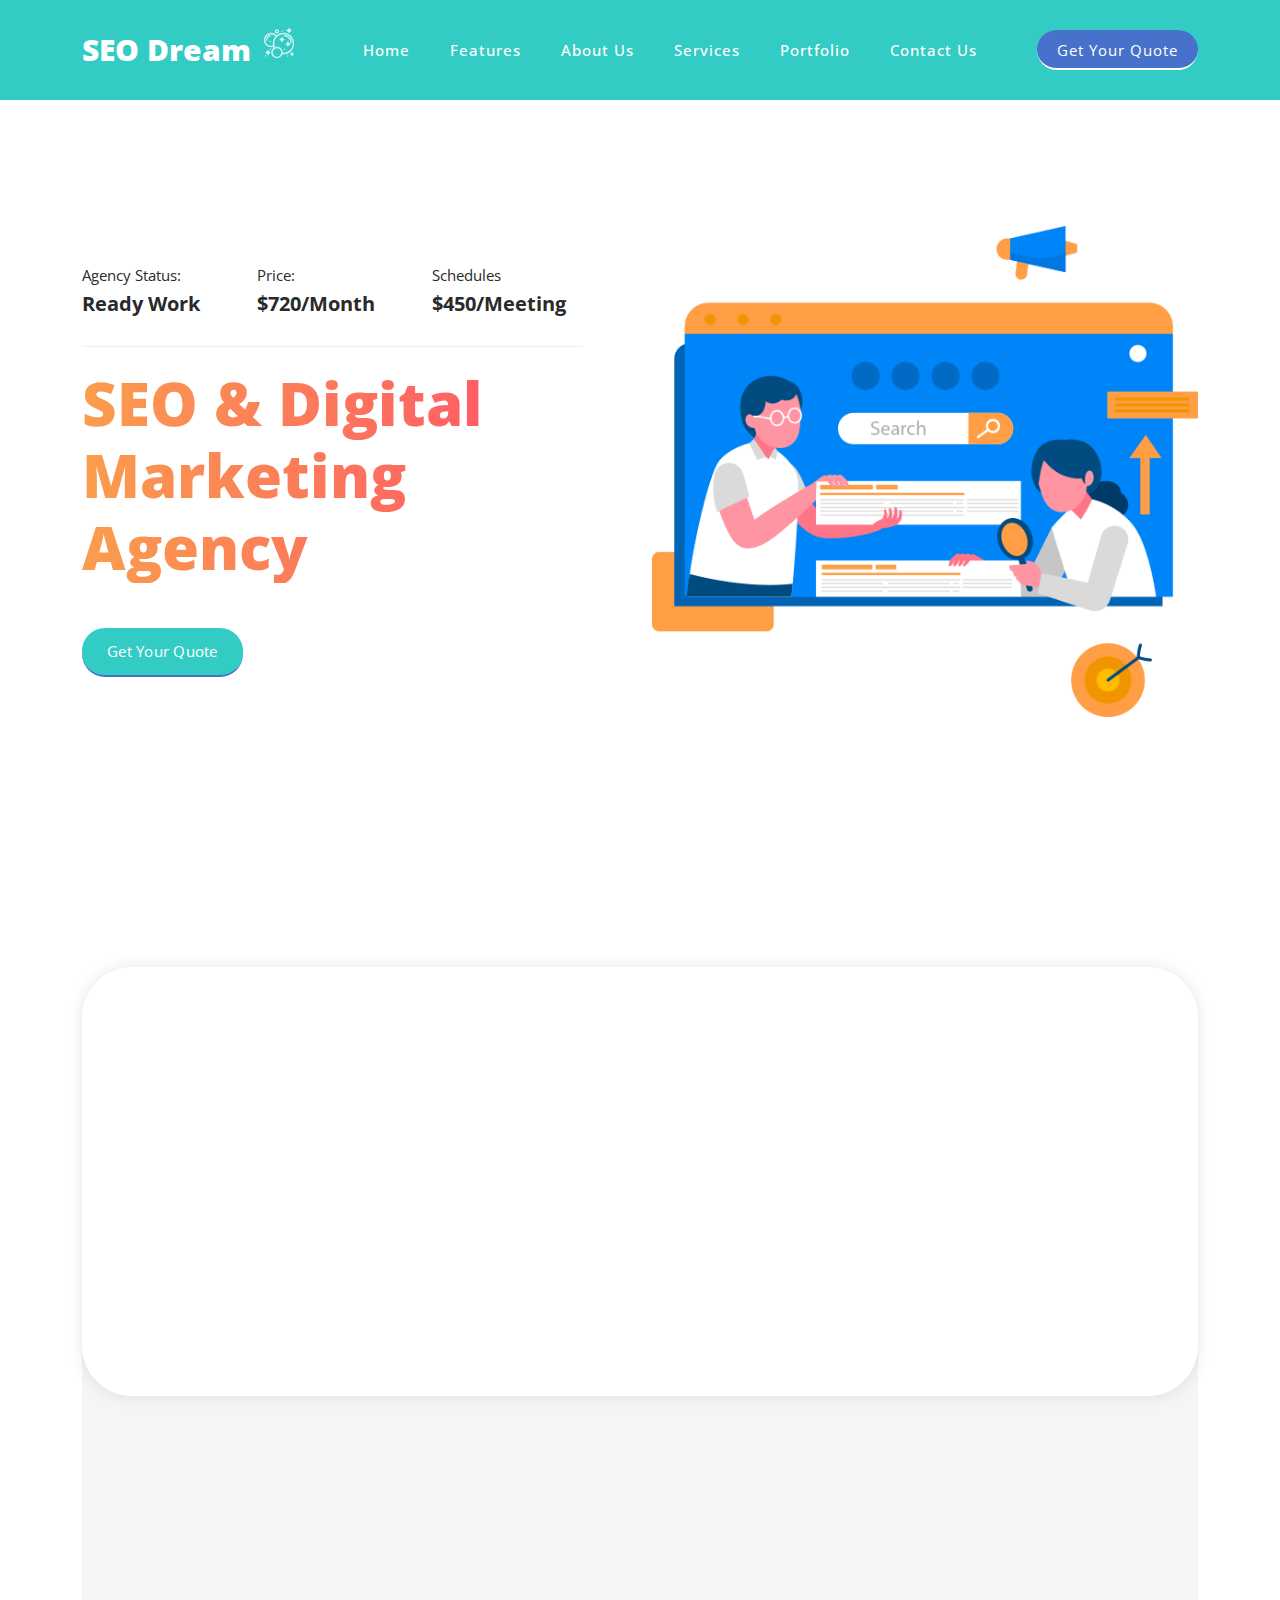
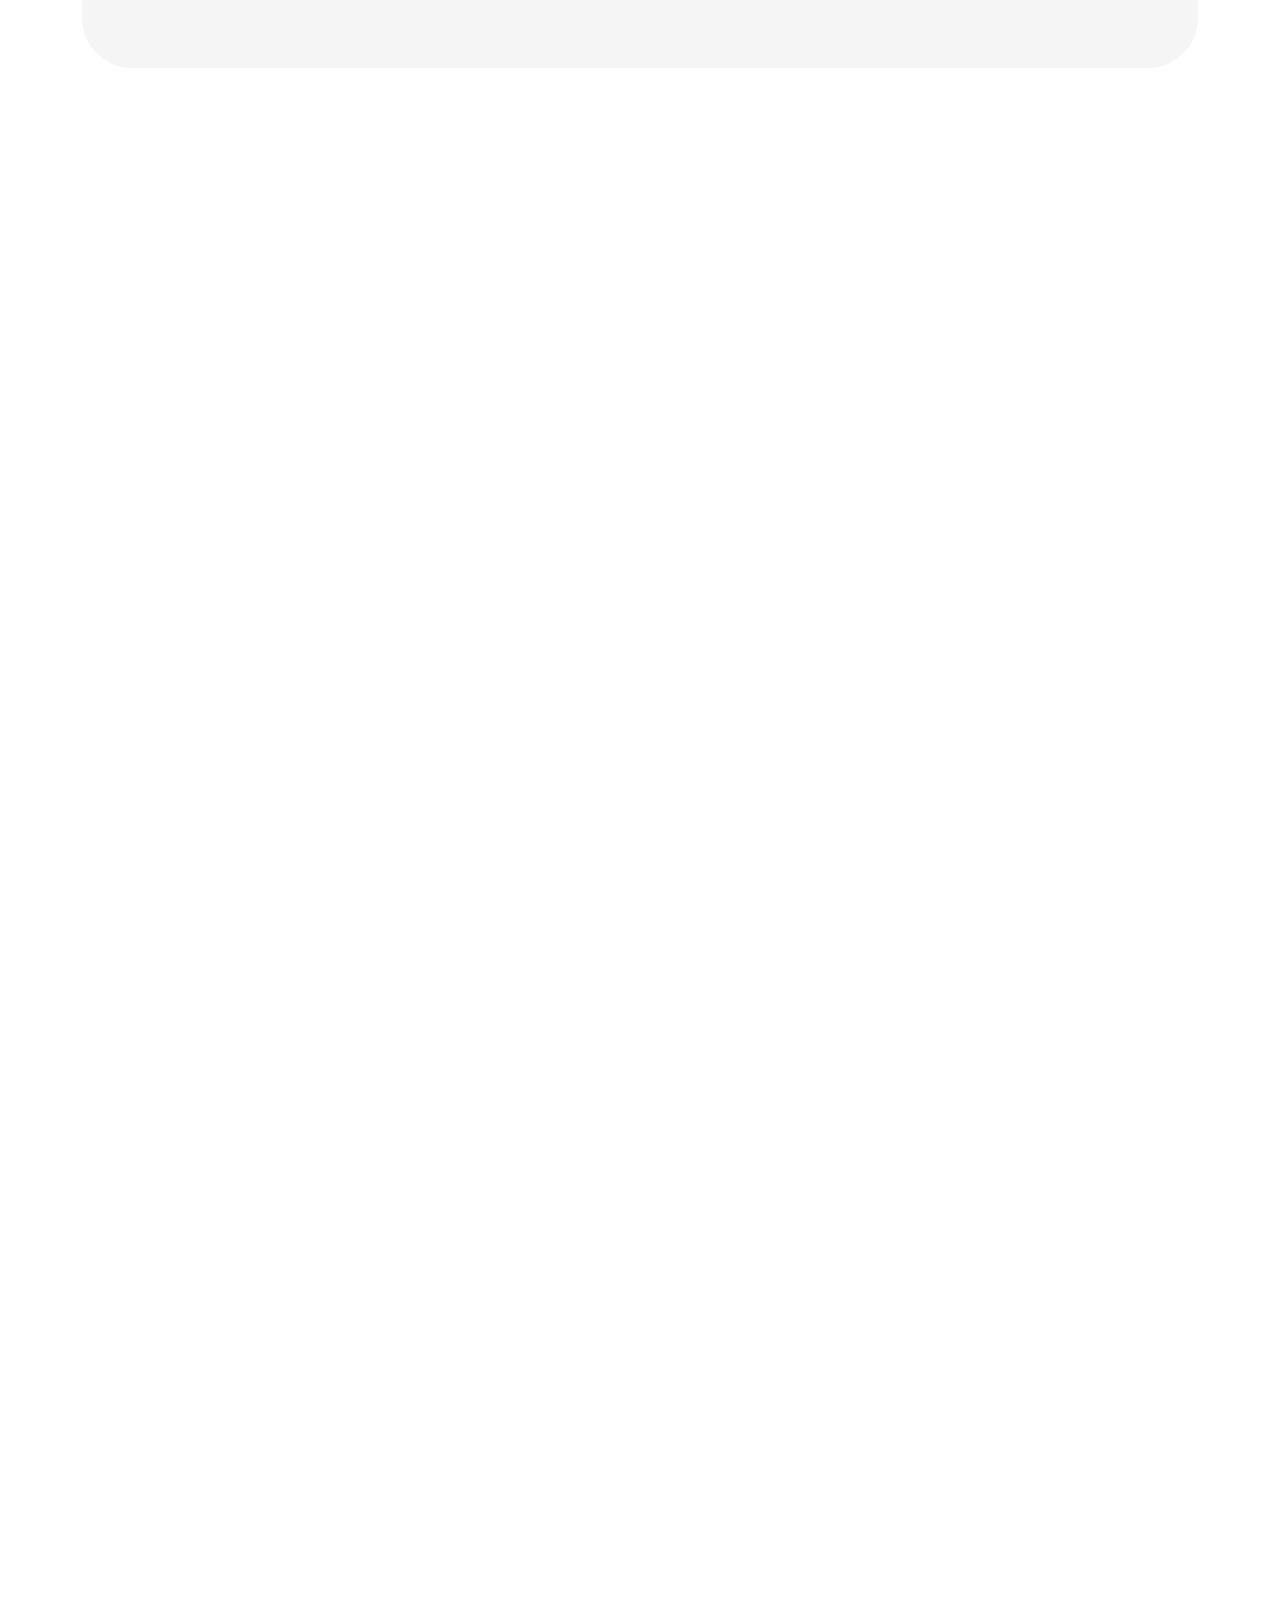
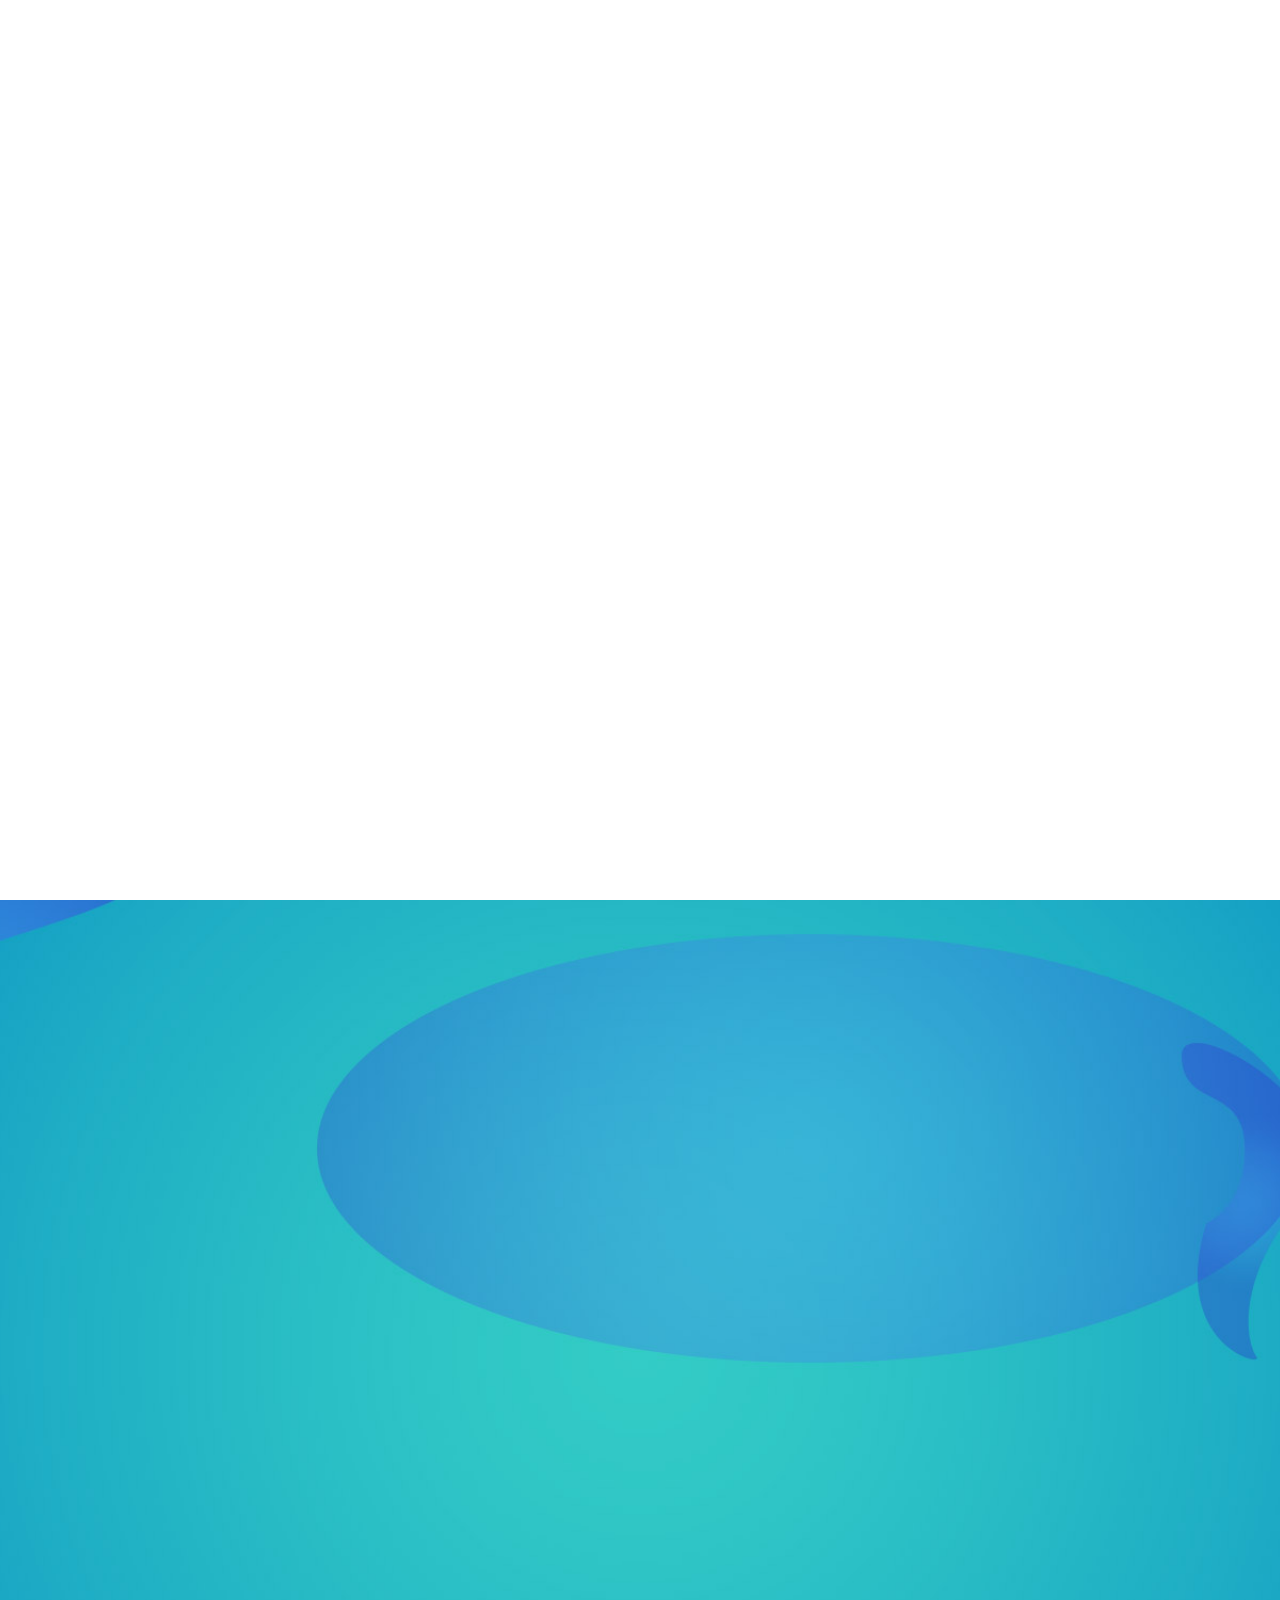
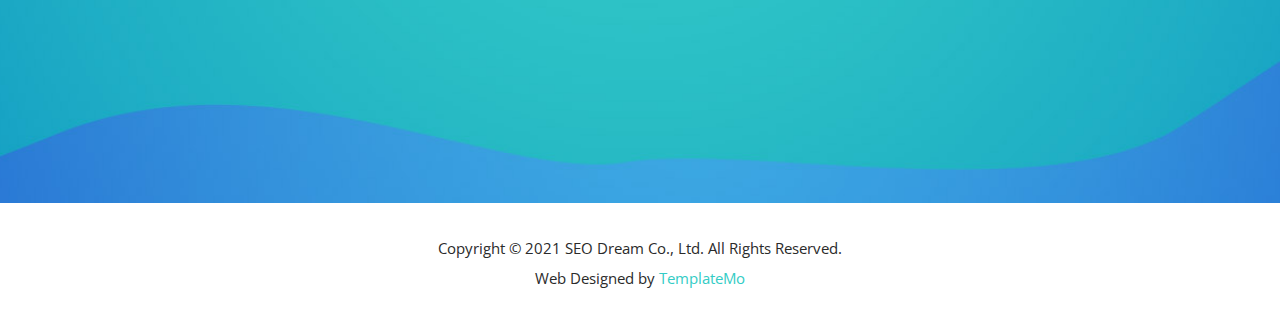
<file: frontend/template/index.html>
<!DOCTYPE html>
<html lang="en">

<head>

    <meta charset="UTF-8">
    <meta name="viewport" content="width=device-width, initial-scale=1, shrink-to-fit=no">
    <meta name="description" content="">
    <meta name="author" content="">
    <link rel="preconnect" href="https://fonts.gstatic.com">
    <link href="https://fonts.googleapis.com/css2?family=Open+Sans:wght@300;400;600;700;800&display=swap"
          rel="stylesheet">

    <title>SEO Dream - Creative SEO HTML5 Template by TemplateMo</title>

    <!-- Bootstrap core CSS -->
    <link href="vendor/bootstrap/css/bootstrap.min.css" rel="stylesheet">


    <!-- Additional CSS Files -->
    <link rel="stylesheet" href="assets/css/fontawesome.css">
    <link rel="stylesheet" href="assets/css/templatemo-seo-dream.css">
    <link rel="stylesheet" href="assets/css/animated.css">
    <link rel="stylesheet" href="assets/css/owl.css">
    <!--

    TemplateMo 563 SEO Dream

    https://templatemo.com/tm-563-seo-dream

    -->
</head>
<body>

<!-- ***** Preloader Start ***** -->
<div id="js-preloader" class="js-preloader">
    <div class="preloader-inner">
        <span class="dot"></span>
        <div class="dots">
            <span></span>
            <span></span>
            <span></span>
        </div>
    </div>
</div>
<!-- ***** Preloader End ***** -->

<!-- ***** Header Area Start ***** -->
<header class="header-area header-sticky wow slideInDown" data-wow-duration="0.75s" data-wow-delay="0s">
    <div class="container">
        <div class="row">
            <div class="col-12">
                <nav class="main-nav">
                    <!-- ***** Logo Start ***** -->
                    <a href="" class="logo">
                        <h4>SEO Dream <img src="assets/images/logo-icon.png" alt=""></h4>
                    </a>
                    <!-- ***** Logo End ***** -->
                    <!-- ***** Menu Start ***** -->
                    <ul class="nav">
                        <li class="scroll-to-section"><a href="#top" class="active">Home</a></li>
                        <li class="scroll-to-section"><a href="#features">Features</a></li>
                        <li class="scroll-to-section"><a href="#about">About Us</a></li>
                        <li class="scroll-to-section"><a href="#services">Services</a></li>
                        <li class="scroll-to-section"><a href="#portfolio">Portfolio</a></li>
                        <li class="scroll-to-section"><a href="#contact">Contact Us</a></li>
                        <li class="scroll-to-section">
                            <div class="main-blue-button"><a href="#contact">Get Your Quote</a></div>
                        </li>
                    </ul>
                    <a class='menu-trigger'>
                        <span>Menu</span>
                    </a>
                    <!-- ***** Menu End ***** -->
                </nav>
            </div>
        </div>
    </div>
</header>
<!-- ***** Header Area End ***** -->

<div class="main-banner wow fadeIn" id="top" data-wow-duration="1s" data-wow-delay="0.5s">
    <div class="container">
        <div class="row">
            <div class="col-lg-12">
                <div class="row">
                    <div class="col-lg-6 align-self-center">
                        <div class="left-content header-text wow fadeInLeft" data-wow-duration="1s" data-wow-delay="1s">
                            <div class="row">
                                <div class="col-lg-4 col-sm-4">
                                    <div class="info-stat">
                                        <h6>Agency Status:</h6>
                                        <h4>Ready Work</h4>
                                    </div>
                                </div>
                                <div class="col-lg-4 col-sm-4">
                                    <div class="info-stat">
                                        <h6>Price:</h6>
                                        <h4>$720/Month</h4>
                                    </div>
                                </div>
                                <div class="col-lg-4 col-sm-4">
                                    <div class="info-stat">
                                        <h6>Schedules</h6>
                                        <h4>$450/Meeting</h4>
                                    </div>
                                </div>
                                <div class="col-lg-12">
                                    <h2>SEO &amp; Digital Marketing Agency</h2>
                                </div>
                                <div class="col-lg-12">
                                    <div class="main-green-button scroll-to-section">
                                        <a href="#contact">Get Your Quote</a>
                                    </div>
                                </div>
                            </div>
                        </div>
                    </div>
                    <div class="col-lg-6">
                        <div class="right-image wow fadeInRight" data-wow-duration="1s" data-wow-delay="0.5s">
                            <img src="assets/images/banner-right-image.png" alt="">
                        </div>
                    </div>
                </div>
            </div>
        </div>
    </div>
</div>

<div id="features" class="features section">
    <div class="container">
        <div class="row">
            <div class="col-lg-12">
                <div class="features-content">
                    <div class="row">
                        <div class="col-lg-3">
                            <div class="features-item first-feature wow fadeInUp" data-wow-duration="1s"
                                 data-wow-delay="0s">
                                <div class="first-number number">
                                    <h6>01</h6>
                                </div>
                                <div class="icon"></div>
                                <h4>Reach Out</h4>
                                <div class="line-dec"></div>
                                <p>This HTML5 template is based on Bootstrap 5 CSS. You are free to customize
                                    anything.</p>
                            </div>
                        </div>
                        <div class="col-lg-3">
                            <div class="features-item second-feature wow fadeInUp" data-wow-duration="1s"
                                 data-wow-delay="0.2s">
                                <div class="second-number number">
                                    <h6>02</h6>
                                </div>
                                <div class="icon"></div>
                                <h4>Develop a Strategy</h4>
                                <div class="line-dec"></div>
                                <p>Lorem ipsum dolor sit ameter consectetur adipiscing li elit sed do eiusmod.</p>
                            </div>
                        </div>
                        <div class="col-lg-3">
                            <div class="features-item first-feature wow fadeInUp" data-wow-duration="1s"
                                 data-wow-delay="0.4s">
                                <div class="third-number number">
                                    <h6>03</h6>
                                </div>
                                <div class="icon"></div>
                                <h4>Implementation</h4>
                                <div class="line-dec"></div>
                                <p>If this template is useful for your website, please consider to <a rel="nofollow"
                                                                                                      href="https://www.paypal.me/templatemo"
                                                                                                      target="_blank">support
                                    us</a> a little.</p>
                            </div>
                        </div>
                        <div class="col-lg-3">
                            <div class="features-item second-feature last-features-item wow fadeInUp"
                                 data-wow-duration="1s" data-wow-delay="0.6s">
                                <div class="fourth-number number">
                                    <h6>04</h6>
                                </div>
                                <div class="icon"></div>
                                <h4>Analyze the result</h4>
                                <div class="line-dec"></div>
                                <p>Below circular progress bar animation supports those CSS values 10, 20, 30, till
                                    100.</p>
                            </div>
                        </div>
                    </div>
                </div>
            </div>
            <div class="col-lg-12">
                <div class="skills-content">
                    <div class="row">
                        <div class="col-lg-3">
                            <div class="skill-item wow fadeIn" data-wow-duration="1s" data-wow-delay="0s">
                                <div class="progress" data-percentage="80">
                    <span class="progress-left">
                      <span class="progress-bar"></span>
                    </span>
                                    <span class="progress-right">
                      <span class="progress-bar"></span>
                    </span>
                                    <div class="progress-value">
                                        <div>
                                            80%<br>
                                            <span>HTML/CSS/JS</span>
                                        </div>
                                    </div>
                                </div>
                            </div>
                        </div>
                        <div class="col-lg-3">
                            <div class="skill-item wow fadeIn" data-wow-duration="1s" data-wow-delay="0.2s">
                                <div class="progress" data-percentage="60">
                    <span class="progress-left">
                      <span class="progress-bar"></span>
                    </span>
                                    <span class="progress-right">
                      <span class="progress-bar"></span>
                    </span>
                                    <div class="progress-value">
                                        <div>
                                            60%<br>
                                            <span>Wordpress</span>
                                        </div>
                                    </div>
                                </div>
                            </div>
                        </div>
                        <div class="col-lg-3">
                            <div class="skill-item wow fadeIn" data-wow-duration="1s" data-wow-delay="0.4s">
                                <div class="progress" data-percentage="90">
                    <span class="progress-left">
                      <span class="progress-bar"></span>
                    </span>
                                    <span class="progress-right">
                      <span class="progress-bar"></span>
                    </span>
                                    <div class="progress-value">
                                        <div>
                                            90%<br>
                                            <span>Marketing</span>
                                        </div>
                                    </div>
                                </div>
                            </div>
                        </div>
                        <div class="col-lg-3">
                            <div class="skill-item last-skill-item wow fadeIn" data-wow-duration="1s"
                                 data-wow-delay="0.6s">
                                <div class="progress" data-percentage="70">
                    <span class="progress-left">
                      <span class="progress-bar"></span>
                    </span>
                                    <span class="progress-right">
                      <span class="progress-bar"></span>
                    </span>
                                    <div class="progress-value">
                                        <div>
                                            70%<br>
                                            <span>Photoshop</span>
                                        </div>
                                    </div>
                                </div>
                            </div>
                        </div>
                    </div>
                </div>
            </div>
        </div>
    </div>
</div>

<div id="about" class="about-us section">
    <div class="container">
        <div class="row">
            <div class="col-lg-6">
                <div class="left-image wow fadeInLeft" data-wow-duration="1s" data-wow-delay="0.5s">
                    <img src="assets/images/about-left-image.png" alt="">
                </div>
            </div>
            <div class="col-lg-6 align-self-center wow fadeInRight" data-wow-duration="1s" data-wow-delay="0.5s">
                <div class="section-heading">
                    <h6>About Us</h6>
                    <h2>Top <em>marketing</em> agency &amp; consult your website <span>with us</span></h2>
                </div>
                <div class="row">
                    <div class="col-lg-4 col-sm-4">
                        <div class="about-item">
                            <h4>750+</h4>
                            <h6>projects finished</h6>
                        </div>
                    </div>
                    <div class="col-lg-4 col-sm-4">
                        <div class="about-item">
                            <h4>340+</h4>
                            <h6>happy clients</h6>
                        </div>
                    </div>
                    <div class="col-lg-4 col-sm-4">
                        <div class="about-item">
                            <h4>128+</h4>
                            <h6>awards</h6>
                        </div>
                    </div>
                </div>
                <p><a rel="nofollow" href="https://templatemo.com/tm-563-seo-dream" target="_parent">SEO Dream</a> is
                    free digital marketing CSS template provided by TemplateMo website. You are allowed to use this
                    template for your business websites. Please DO NOT redistribute this template ZIP file on any Free
                    CSS collection websites. You may contact us for more information. Thank you.</p>
                <div class="main-green-button"><a href="#">Discover company</a></div>
            </div>
        </div>
    </div>
</div>

<div id="services" class="our-services section">
    <div class="container">
        <div class="row">
            <div class="col-lg-6 offset-lg-3">
                <div class="section-heading wow bounceIn" data-wow-duration="1s" data-wow-delay="0.2s">
                    <h6>Our Services</h6>
                    <h2>Discover What We Do &amp; <span>Offer</span> To Our <em>Clients</em></h2>
                </div>
            </div>
        </div>
    </div>
    <div class="container-fluid">
        <div class="row">
            <div class="col-lg-4">
                <div class="service-item wow bounceInUp" data-wow-duration="1s" data-wow-delay="0.3s">
                    <div class="row">
                        <div class="col-lg-4">
                            <div class="icon">
                                <img src="assets/images/service-icon-01.png" alt="">
                            </div>
                        </div>
                        <div class="col-lg-8">
                            <div class="right-content">
                                <h4>Similar Websites</h4>
                                <p>Sed ut perspiciatis unde omnis iste natus error sit voluptatem accusantium dormque
                                    laudantium.</p>
                            </div>
                        </div>
                    </div>
                </div>
            </div>
            <div class="col-lg-4">
                <div class="service-item wow bounceInUp" data-wow-duration="1s" data-wow-delay="0.4s">
                    <div class="row">
                        <div class="col-lg-4">
                            <div class="icon">
                                <img src="assets/images/service-icon-02.png" alt="">
                            </div>
                        </div>
                        <div class="col-lg-8">
                            <div class="right-content">
                                <h4>Website Trends</h4>
                                <p>Sed ut perspiciatis unde omnis iste natus error sit voluptatem accusantium dormque
                                    laudantium.</p>
                            </div>
                        </div>
                    </div>
                </div>
            </div>
            <div class="col-lg-4">
                <div class="service-item wow bounceInUp" data-wow-duration="1s" data-wow-delay="0.5s">
                    <div class="row">
                        <div class="col-lg-4">
                            <div class="icon">
                                <img src="assets/images/service-icon-03.png" alt="">
                            </div>
                        </div>
                        <div class="col-lg-8">
                            <div class="right-content">
                                <h4>Traffic Analysis</h4>
                                <p>Sed ut perspiciatis unde omnis iste natus error sit voluptatem accusantium dormque
                                    laudantium.</p>
                            </div>
                        </div>
                    </div>
                </div>
            </div>
            <div class="col-lg-4">
                <div class="service-item wow bounceInUp" data-wow-duration="1s" data-wow-delay="0.6s">
                    <div class="row">
                        <div class="col-lg-4">
                            <div class="icon">
                                <img src="assets/images/service-icon-03.png" alt="">
                            </div>
                        </div>
                        <div class="col-lg-8">
                            <div class="right-content">
                                <h4>Optimizing Keywords</h4>
                                <p>Sed ut perspiciatis unde omnis iste natus error sit voluptatem accusantium dormque
                                    laudantium.</p>
                            </div>
                        </div>
                    </div>
                </div>
            </div>
            <div class="col-lg-4">
                <div class="service-item wow bounceInUp" data-wow-duration="1s" data-wow-delay="0.7s">
                    <div class="row">
                        <div class="col-lg-4">
                            <div class="icon">
                                <img src="assets/images/service-icon-01.png" alt="">
                            </div>
                        </div>
                        <div class="col-lg-8">
                            <div class="right-content">
                                <h4>Page Optimizations</h4>
                                <p>Sed ut perspiciatis unde omnis iste natus error sit voluptatem accusantium dormque
                                    laudantium.</p>
                            </div>
                        </div>
                    </div>
                </div>
            </div>
            <div class="col-lg-4">
                <div class="service-item wow bounceInUp" data-wow-duration="1s" data-wow-delay="0.8s">
                    <div class="row">
                        <div class="col-lg-4">
                            <div class="icon">
                                <img src="assets/images/service-icon-02.png" alt="">
                            </div>
                        </div>
                        <div class="col-lg-8">
                            <div class="right-content">
                                <h4>Deep URL Analysis</h4>
                                <p>Sed ut perspiciatis unde omnis iste natus error sit voluptatem accusantium dormque
                                    laudantium.</p>
                            </div>
                        </div>
                    </div>
                </div>
            </div>
        </div>
    </div>
</div>

<div id="portfolio" class="our-portfolio section">
    <div class="container">
        <div class="row">
            <div class="col-lg-5">
                <div class="section-heading wow fadeInLeft" data-wow-duration="1s" data-wow-delay="0.3s">
                    <h6>Our Portofolio</h6>
                    <h2>Discover Our Recent <em>Projects</em> And <span>Showcases</span></h2>
                </div>
            </div>
        </div>
    </div>
    <div class="container-fluid wow fadeIn" data-wow-duration="1s" data-wow-delay="0.7s">
        <div class="row">
            <div class="col-lg-12">
                <div class="loop owl-carousel">
                    <div class="item">
                        <div class="portfolio-item">
                            <div class="thumb">
                                <img src="assets/images/portfolio-01.jpg" alt="">
                                <div class="hover-content">
                                    <div class="inner-content">
                                        <a href="#"><h4>Awesome Project 101</h4></a>
                                        <span>Marketing</span>
                                    </div>
                                </div>
                            </div>
                        </div>
                        <div class="portfolio-item">
                            <div class="thumb">
                                <img src="assets/images/portfolio-04.jpg" alt="">
                                <div class="hover-content">
                                    <div class="inner-content">
                                        <a href="#"><h4>Awesome Project 102</h4></a>
                                        <span>Branding</span>
                                    </div>
                                </div>
                            </div>
                        </div>
                    </div>
                    <div class="item">
                        <div class="portfolio-item">
                            <div class="thumb">
                                <img src="assets/images/portfolio-02.jpg" alt="">
                                <div class="hover-content">
                                    <div class="inner-content">
                                        <a href="#"><h4>Awesome Project 103</h4></a>
                                        <span>Consulting</span>
                                    </div>
                                </div>
                            </div>
                        </div>
                        <div class="portfolio-item">
                            <div class="thumb">
                                <img src="assets/images/portfolio-05.jpg" alt="">
                                <div class="hover-content">
                                    <div class="inner-content">
                                        <a href="#"><h4>Awesome Project 104</h4></a>
                                        <span>Artwork</span>
                                    </div>
                                </div>
                            </div>
                        </div>
                    </div>
                    <div class="item">
                        <div class="portfolio-item">
                            <div class="thumb">
                                <img src="assets/images/portfolio-03.jpg" alt="">
                                <div class="hover-content">
                                    <div class="inner-content">
                                        <a href="#"><h4>Awesome Project 105</h4></a>
                                        <span>Branding</span>
                                    </div>
                                </div>
                            </div>
                        </div>
                        <div class="portfolio-item">
                            <div class="thumb">
                                <img src="assets/images/portfolio-06.jpg" alt="">
                                <div class="hover-content">
                                    <div class="inner-content">
                                        <a href="#"><h4>Awesome Project 106</h4></a>
                                        <span>Artwork</span>
                                    </div>
                                </div>
                            </div>
                        </div>
                    </div>
                    <div class="item">
                        <div class="portfolio-item">
                            <div class="thumb">
                                <img src="assets/images/portfolio-04.jpg" alt="">
                                <div class="hover-content">
                                    <div class="inner-content">
                                        <a href="#"><h4>Awesome Project 107</h4></a>
                                        <span>Creative</span>
                                    </div>
                                </div>
                            </div>
                        </div>
                        <div class="portfolio-item">
                            <div class="thumb">
                                <img src="assets/images/portfolio-01.jpg" alt="">
                                <div class="hover-content">
                                    <div class="inner-content">
                                        <a href="#"><h4>Awesome Project 108</h4></a>
                                        <span>Consulting</span>
                                    </div>
                                </div>
                            </div>
                        </div>
                    </div>
                </div>
            </div>
        </div>
    </div>
</div>

<div id="contact1" class="contact-us section">
    <div class="container">
        <div class="row">
            <div class="col-lg-12 wow fadeInUp" data-wow-duration="0.5s" data-wow-delay="0.25s">
                <form id="contact" action="" method="post">
                    <div class="row">
                        <div class="col-lg-6 offset-lg-3">
                            <div class="section-heading">
                                <h6>Contact Us</h6>
                                <h2>Fill Out The Form Below To <span>Get</span> In <em>Touch</em> With Us</h2>
                            </div>
                        </div>
                        <div class="col-lg-9">
                            <div class="row">
                                <div class="col-lg-6">
                                    <fieldset>
                                        <input type="name" name="name" id="name" placeholder="Name" autocomplete="on"
                                               required>
                                    </fieldset>
                                </div>
                                <div class="col-lg-6">
                                    <fieldset>
                                        <input type="surname" name="surname" id="surname" placeholder="Surname"
                                               autocomplete="on" required>
                                    </fieldset>
                                </div>
                                <div class="col-lg-6">
                                    <fieldset>
                                        <input type="text" name="email" id="email" pattern="[^ @]*@[^ @]*"
                                               placeholder="Your Email" required="">
                                    </fieldset>
                                </div>
                                <div class="col-lg-6">
                                    <fieldset>
                                        <input type="subject" name="subject" id="subject" placeholder="Subject"
                                               autocomplete="on">
                                    </fieldset>
                                </div>
                                <div class="col-lg-12">
                                    <fieldset>
                                        <textarea name="message" type="text" class="form-control" id="message"
                                                  placeholder="Message" required=""></textarea>
                                    </fieldset>
                                </div>
                                <div class="col-lg-12">
                                    <fieldset>
                                        <button type="submit" id="form-submit" class="main-button ">Send Message Now
                                        </button>
                                    </fieldset>
                                </div>
                            </div>
                        </div>
                        <div class="col-lg-3">
                            <div class="contact-info">
                                <ul>
                                    <li>
                                        <div class="icon">
                                            <img src="assets/images/contact-icon-01.png" alt="email icon">
                                        </div>
                                        <a href="#">info@company.com</a>
                                    </li>
                                    <li>
                                        <div class="icon">
                                            <img src="assets/images/contact-icon-02.png" alt="phone">
                                        </div>
                                        <a href="#">+001-002-0034</a>
                                    </li>
                                    <li>
                                        <div class="icon">
                                            <img src="assets/images/contact-icon-03.png" alt="location">
                                        </div>
                                        <a href="#">26th Street, Digital Villa</a>
                                    </li>
                                </ul>
                            </div>
                        </div>
                    </div>
                </form>
            </div>
        </div>
    </div>
</div>

<footer>
    <div class="container">
        <div class="row">
            <div class="col-lg-12">
                <p>Copyright © 2021 SEO Dream Co., Ltd. All Rights Reserved.

                    <br>Web Designed by <a rel="nofollow" href="https://templatemo.com" title="free CSS templates">TemplateMo</a>
                </p>
            </div>
        </div>
    </div>
</footer>

<!-- Scripts -->
<script src="vendor/jquery/jquery.min.js"></script>
<script src="vendor/bootstrap/js/bootstrap.bundle.min.js"></script>
<script src="assets/js/owl-carousel.js"></script>
<script src="assets/js/animation.js"></script>
<script src="assets/js/imagesloaded.js"></script>
<script src="assets/js/custom.js"></script>

</body>
</html>
</file>
<file: frontend/template/assets/css/templatemo-seo-dream.css>
/*

TemplateMo 563 SEO Dream

https://templatemo.com/tm-563-seo-dream

/
/* ---------------------------------------------
Table of contents
------------------------------------------------
01. font & reset css
02. reset
03. global styles
04. header
05. banner
06. features
07. testimonials
08. contact
09. footer
10. preloader
11. search
12. portfolio

--------------------------------------------- */
/* 
---------------------------------------------
font & reset css
--------------------------------------------- 
*/
@import url('https://fonts.googleapis.com/css2?family=Open+Sans:wght@300;400;600;700;800&display=swap');
/* 
---------------------------------------------
reset
--------------------------------------------- 
*/
html, body, div, span, applet, object, iframe, h1, h2, h3, h4, h5, h6, p, blockquote, div
pre, a, abbr, acronym, address, big, cite, code, del, dfn, em, font, img, ins, kbd, q,
s, samp, small, strike, strong, sub, sup, tt, var, b, u, i, center, dl, dt, dd, ol, ul, li,
figure, header, nav, section, article, aside, footer, figcaption {
  margin: 0;
  padding: 0;
  border: 0;
  outline: 0;
}

/* clear fix */
.grid:after {
  content: '';
  display: block;
  clear: both;
}

/* ---- .grid-item ---- */

.grid-sizer,
.grid-item {
  width: 50%;
}

.grid-item {
  float: left;
}

.grid-item img {
  display: block;
  max-width: 100%;
}

.clearfix:after {
  content: ".";
  display: block;
  clear: both;
  visibility: hidden;
  line-height: 0;
  height: 0;
}

.clearfix {
  display: inline-block;
}

html[xmlns] .clearfix {
  display: block;
}

* html .clearfix {
  height: 1%;
}

ul, li {
  padding: 0;
  margin: 0;
  list-style: none;
}

header, nav, section, article, aside, footer, hgroup {
  display: block;
}

* {
  box-sizing: border-box;
}

html, body {
  font-family: 'Open Sans', sans-serif;
  font-weight: 400;
  background-color: #fff;
  -ms-text-size-adjust: 100%;
  -webkit-font-smoothing: antialiased;
  -moz-osx-font-smoothing: grayscale;
}

a {
  text-decoration: none !important;
}

h1, h2, h3, h4, h5, h6 {
  margin-top: 0px;
  margin-bottom: 0px;
}

ul {
  margin-bottom: 0px;
}

p {
  font-size: 15px;
  line-height: 30px;
  color: #2a2a2a;
}

img {
  width: 100%;
  overflow: hidden;
}

/* 
---------------------------------------------
global styles
--------------------------------------------- 
*/
html,
body {
  background: #fff;
  font-family: 'Open Sans', sans-serif;
}

::selection {
  background: #03a4ed;
  color: #fff;
}

::-moz-selection {
  background: #03a4ed;
  color: #fff;
}

@media (max-width: 991px) {
  html, body {
    overflow-x: hidden;
  }
  .mobile-top-fix {
    margin-top: 30px;
    margin-bottom: 0px;
  }
  .mobile-bottom-fix {
    margin-bottom: 30px;
  }
  .mobile-bottom-fix-big {
    margin-bottom: 60px;
  }
}

.page-section {
  margin-top: 120px;
}

.section-heading {
  margin-bottom: 60px;
}

.section-heading h6 {
  font-size: 15px;
  font-weight: 700;
  color: #33ccc5;
  text-transform: uppercase;
  margin-bottom: 15px;

}

.section-heading h2 {
  font-size: 30px;
  text-transform: capitalize;
  color: #2a2a2a;
  font-weight: 800;
  position: relative;
  z-index: 2;
  line-height: 45px;
}

.section-heading h2 em {
  font-style: normal;
  color: #33ccc5;
}

.section-heading h2 span {
  color: #088ec3;
}

.main-blue-button a {
  display: inline-block;
  background-color: #4771cb;
  font-size: 15px;
  font-weight: 400;
  color: #fff;
  text-transform: capitalize;
  padding: 12px 25px;
  border-radius: 23px;
  letter-spacing: 0.25px;
  border-bottom: 2px solid #fff!important;
  transition: all .3s;
}

.main-blue-button a:hover {
  background-color: #fff!important;
  color: #4771cb!important;
  border-bottom: 2px solid #4771cb!important;
}

.main-green-button a {
  display: inline-block;
  background-color: #33ccc5;
  font-size: 15px;
  font-weight: 400;
  color: #fff;
  text-transform: capitalize;
  padding: 12px 25px;
  border-radius: 23px;
  letter-spacing: 0.25px;
  border-bottom: 2px solid #4771cb!important;
  transition: all .3s;
}

.main-green-button a:hover {
  background-color: #4771cb!important;
  color: #fff!important;
  border-bottom: 2px solid #33ccc5!important;
}


/* 
---------------------------------------------
header
--------------------------------------------- 
*/

.background-header {
  background-color: #33ccc5!important;
  height: 80px!important;
  position: fixed!important;
  top: 0px;
  left: 0px;
  right: 0px;
  box-shadow: 0px 0px 10px rgba(0,0,0,0.15)!important;
}

.background-header .logo,
.background-header .main-nav .nav li a {
  color: #fff;
}

.background-header .main-nav .nav li:hover a {
  color: #33ccc5;
}

.background-header .nav li a.active {
  position: relative;
  color: #fff;
}

.background-header .nav li a.active:after {
  position: absolute;
  width: 20px;
  height: 2px;
  background-color: #4771cb;
  content: '';
  left: 50%;
  bottom: 0px;
  transform: translateX(-10px);
}

.header-area {
  background-color: #33ccc5;
  position: absolute;
  top: 0px;
  left: 0px;
  right: 0px;
  z-index: 100;
  height: 100px;
  -webkit-transition: all .5s ease 0s;
  -moz-transition: all .5s ease 0s;
  -o-transition: all .5s ease 0s;
  transition: all .5s ease 0s;
}

.header-area .main-nav {
  min-height: 80px;
  background: transparent;
}

.header-area .main-nav .logo {
  float: left;
  -webkit-transition: all 0.3s ease 0s;
  -moz-transition: all 0.3s ease 0s;
  -o-transition: all 0.3s ease 0s;
  transition: all 0.3s ease 0s;
}

.header-area .main-nav .logo h4 {
    font-size: 30px;
    font-weight: 800;
    text-transform: capitalize;
    color: #fff;
    line-height: 100px;
    float: left;
    -webkit-transition: all 0.3s ease 0s;
    -moz-transition: all 0.3s ease 0s;
    -o-transition: all 0.3s ease 0s;
    transition: all 0.3s ease 0s;
}

.header-area .main-nav .logo h4 img {
  max-width: 30px;
  margin-top: -20px;
  margin-left: 5px;
}

.background-header .main-nav .logo h4 {
  line-height: 80px;
}

.background-header .main-nav .nav {
  margin-top: 20px !important;
}

.header-area .main-nav .nav {
  float: right;
  margin-top: 30px;
  margin-right: 0px;
  background-color: transparent;
  -webkit-transition: all 0.3s ease 0s;
  -moz-transition: all 0.3s ease 0s;
  -o-transition: all 0.3s ease 0s;
  transition: all 0.3s ease 0s;
  position: relative;
  z-index: 999;
}

.header-area .main-nav .nav li {
  padding-left: 20px;
  padding-right: 20px;
}

.header-area .main-nav .nav li:last-child {
  padding-right: 0px;
  padding-left: 40px;
}

.header-area .main-nav .nav li:last-child a ,
.background-header .main-nav .nav li:last-child a {
  padding: 0px 20px;
  font-weight: 400;
}

.header-area .main-nav .nav li:last-child a:hover ,
.background-header .main-nav .nav li:last-child a:hover {
  color: #4771cb !important;
}

.header-area .main-nav .nav li a {
  display: block;
  font-weight: 500;
  font-size: 15px;
  color: #fff;
  text-transform: capitalize;
  -webkit-transition: all 0.3s ease 0s;
  -moz-transition: all 0.3s ease 0s;
  -o-transition: all 0.3s ease 0s;
  transition: all 0.3s ease 0s;
  height: 40px;
  line-height: 40px;
  border: transparent;
  letter-spacing: 1px;
}

.header-area .main-nav .nav li:hover a,
.header-area .main-nav .nav li a.active {
  color: #fff!important;
}

.background-header .main-nav .nav li:hover a,
.background-header .main-nav .nav li a.active {
  color: #fff!important;
  opacity: 1;
}

.header-area .main-nav .nav li.submenu {
  position: relative;
  padding-right: 30px;
}

.header-area .main-nav .nav li.submenu:after {
  font-family: FontAwesome;
  content: "\f107";
  font-size: 12px;
  color: #2a2a2a;
  position: absolute;
  right: 18px;
  top: 12px;
}

.background-header .main-nav .nav li.submenu:after {
  color: #2a2a2a;
}

.header-area .main-nav .nav li.submenu ul {
  position: absolute;
  width: 200px;
  box-shadow: 0 2px 28px 0 rgba(0, 0, 0, 0.06);
  overflow: hidden;
  top: 50px;
  opacity: 0;
  transform: translateY(+2em);
  visibility: hidden;
  z-index: -1;
  transition: all 0.3s ease-in-out 0s, visibility 0s linear 0.3s, z-index 0s linear 0.01s;
}

.header-area .main-nav .nav li.submenu ul li {
  margin-left: 0px;
  padding-left: 0px;
  padding-right: 0px;
}

.header-area .main-nav .nav li.submenu ul li a {
  opacity: 1;
  display: block;
  background: #f7f7f7;
  color: #2a2a2a!important;
  padding-left: 20px;
  height: 40px;
  line-height: 40px;
  -webkit-transition: all 0.3s ease 0s;
  -moz-transition: all 0.3s ease 0s;
  -o-transition: all 0.3s ease 0s;
  transition: all 0.3s ease 0s;
  position: relative;
  font-size: 13px;
  font-weight: 400;
  border-bottom: 1px solid #eee;
}

.header-area .main-nav .nav li.submenu ul li a:hover {
  background: #fff;
  color: #33ccc5!important;
  padding-left: 25px;
}

.header-area .main-nav .nav li.submenu ul li a:hover:before {
  width: 3px;
}

.header-area .main-nav .nav li.submenu:hover ul {
  visibility: visible;
  opacity: 1;
  z-index: 1;
  transform: translateY(0%);
  transition-delay: 0s, 0s, 0.3s;
}

.header-area .main-nav .menu-trigger {
  cursor: pointer;
  display: block;
  position: absolute;
  top: 33px;
  width: 32px;
  height: 40px;
  text-indent: -9999em;
  z-index: 99;
  right: 40px;
  display: none;
}

.background-header .main-nav .menu-trigger {
  top: 23px;
}

.header-area .main-nav .menu-trigger span,
.header-area .main-nav .menu-trigger span:before,
.header-area .main-nav .menu-trigger span:after {
  -moz-transition: all 0.4s;
  -o-transition: all 0.4s;
  -webkit-transition: all 0.4s;
  transition: all 0.4s;
  background-color: #fff;
  display: block;
  position: absolute;
  width: 30px;
  height: 2px;
  left: 0;
}

.background-header .main-nav .menu-trigger span,
.background-header .main-nav .menu-trigger span:before,
.background-header .main-nav .menu-trigger span:after {
  background-color: #fff;
}

.header-area .main-nav .menu-trigger span:before,
.header-area .main-nav .menu-trigger span:after {
  -moz-transition: all 0.4s;
  -o-transition: all 0.4s;
  -webkit-transition: all 0.4s;
  transition: all 0.4s;
  background-color: #fff;
  display: block;
  position: absolute;
  width: 30px;
  height: 2px;
  left: 0;
  width: 75%;
}

.background-header .main-nav .menu-trigger span:before,
.background-header .main-nav .menu-trigger span:after {
  background-color: #fff;
}

.header-area .main-nav .menu-trigger span:before,
.header-area .main-nav .menu-trigger span:after {
  content: "";
}

.header-area .main-nav .menu-trigger span {
  top: 16px;
}

.header-area .main-nav .menu-trigger span:before {
  -moz-transform-origin: 33% 100%;
  -ms-transform-origin: 33% 100%;
  -webkit-transform-origin: 33% 100%;
  transform-origin: 33% 100%;
  top: -10px;
  z-index: 10;
}

.header-area .main-nav .menu-trigger span:after {
  -moz-transform-origin: 33% 0;
  -ms-transform-origin: 33% 0;
  -webkit-transform-origin: 33% 0;
  transform-origin: 33% 0;
  top: 10px;
}

.header-area .main-nav .menu-trigger.active span,
.header-area .main-nav .menu-trigger.active span:before,
.header-area .main-nav .menu-trigger.active span:after {
  background-color: transparent;
  width: 100%;
}

.header-area .main-nav .menu-trigger.active span:before {
  -moz-transform: translateY(6px) translateX(1px) rotate(45deg);
  -ms-transform: translateY(6px) translateX(1px) rotate(45deg);
  -webkit-transform: translateY(6px) translateX(1px) rotate(45deg);
  transform: translateY(6px) translateX(1px) rotate(45deg);
  background-color: #fff;
}

.background-header .main-nav .menu-trigger.active span:before {
  background-color: #fff;
}

.header-area .main-nav .menu-trigger.active span:after {
  -moz-transform: translateY(-6px) translateX(1px) rotate(-45deg);
  -ms-transform: translateY(-6px) translateX(1px) rotate(-45deg);
  -webkit-transform: translateY(-6px) translateX(1px) rotate(-45deg);
  transform: translateY(-6px) translateX(1px) rotate(-45deg);
  background-color: #fff;
}

.background-header .main-nav .menu-trigger.active span:after {
  background-color: #fff;
}

.header-area.header-sticky {
  min-height: 80px;
}

.header-area .nav {
  margin-top: 30px;
}

.header-area.header-sticky .nav li a.active {
  color: #33ccc5;
}

@media (max-width: 1200px) {
  .header-area .main-nav .nav li {
    padding-left: 12px;
    padding-right: 12px;
  }
  .header-area .main-nav:before {
    display: none;
  }
}

@media (max-width: 992px) {
  .header-area .main-nav .nav li:last-child  ,
  .background-header .main-nav .nav li:last-child {
    display: none;
  }
  .header-area .main-nav .nav li:nth-child(6),
  .background-header .main-nav .nav li:nth-child(6) {
    padding-right: 0px;
  }
}

@media (max-width: 767px) {
  .background-header .main-nav .nav {
    margin-top: 80px !important;
  }
  .header-area .main-nav .logo {
    color: #1e1e1e;
  }
  .header-area.header-sticky .nav li a:hover,
  .header-area.header-sticky .nav li a.active {
    color: #33ccc5!important;
    opacity: 1;
  }
  .header-area.header-sticky .nav li.search-icon a {
    width: 100%;
  }
  .header-area {
    background-color: #33ccc5;
    padding: 0px 15px;
    height: 100px;
    box-shadow: none;
    text-align: center;
  }
  .header-area .container {
    padding: 0px;
  }
  .header-area .logo {
    margin-left: 30px;
  }
  .header-area .menu-trigger {
    display: block !important;
  }
  .header-area .main-nav {
    overflow: hidden;
  }
  .header-area .main-nav .nav {
    float: none;
    width: 100%;
    display: none;
    -webkit-transition: all 0s ease 0s;
    -moz-transition: all 0s ease 0s;
    -o-transition: all 0s ease 0s;
    transition: all 0s ease 0s;
    margin-left: 0px;
  }
  .background-header .nav {
    margin-top: 80px;
  }
  .header-area .main-nav .nav li:first-child {
    border-top: 1px solid #eee;
  }
  .header-area.header-sticky .nav {
    margin-top: 100px;
  }
  .header-area .main-nav .nav li {
    width: 100%;
    background: #fff;
    border-bottom: 1px solid #e7e7e7;
    padding-left: 0px !important;
    padding-right: 0px !important;
  }
  .header-area .main-nav .nav li a {
    height: 50px !important;
    line-height: 50px !important;
    padding: 0px !important;
    border: none !important;
    background: #f7f7f7 !important;
    color: #191a20 !important;
  }
  .header-area .main-nav .nav li a:hover {
    background: #eee !important;
    color: #33ccc5!important;
  }
  .header-area .main-nav .nav li.submenu ul {
    position: relative;
    visibility: inherit;
    opacity: 1;
    z-index: 1;
    transform: translateY(0%);
    transition-delay: 0s, 0s, 0.3s;
    top: 0px;
    width: 100%;
    box-shadow: none;
    height: 0px;
  }
  .header-area .main-nav .nav li.submenu ul li a {
    font-size: 12px;
    font-weight: 400;
  }
  .header-area .main-nav .nav li.submenu ul li a:hover:before {
    width: 0px;
  }
  .header-area .main-nav .nav li.submenu ul.active {
    height: auto !important;
  }
  .header-area .main-nav .nav li.submenu:after {
    color: #3B566E;
    right: 25px;
    font-size: 14px;
    top: 15px;
  }
  .header-area .main-nav .nav li.submenu:hover ul, .header-area .main-nav .nav li.submenu:focus ul {
    height: 0px;
  }
}

@media (min-width: 767px) {
  .header-area .main-nav .nav {
    display: flex !important;
  }
}

/* 
---------------------------------------------
preloader
--------------------------------------------- 
*/

.js-preloader {
    position: fixed;
    top: 0;
    left: 0;
    right: 0;
    bottom: 0;
    background-color: #fff;
    display: -webkit-box;
    display: flex;
    -webkit-box-align: center;
    align-items: center;
    -webkit-box-pack: center;
    justify-content: center;
    opacity: 1;
    visibility: visible;
    z-index: 9999;
    -webkit-transition: opacity 0.25s ease;
    transition: opacity 0.25s ease;
}

.js-preloader.loaded {
    opacity: 0;
    visibility: hidden;
    pointer-events: none;
}

@-webkit-keyframes dot {
    50% {
        -webkit-transform: translateX(96px);
        transform: translateX(96px);
    }
}

@keyframes dot {
    50% {
        -webkit-transform: translateX(96px);
        transform: translateX(96px);
    }
}

@-webkit-keyframes dots {
    50% {
        -webkit-transform: translateX(-31px);
        transform: translateX(-31px);
    }
}

@keyframes dots {
    50% {
        -webkit-transform: translateX(-31px);
        transform: translateX(-31px);
    }
}

.preloader-inner {
    position: relative;
    width: 142px;
    height: 40px;
    background: #fff;
}

.preloader-inner .dot {
    position: absolute;
    width: 16px;
    height: 16px;
    top: 12px;
    left: 15px;
    background: #33ccc5;
    border-radius: 50%;
    -webkit-transform: translateX(0);
    transform: translateX(0);
    -webkit-animation: dot 2.8s infinite;
    animation: dot 2.8s infinite;
}

.preloader-inner .dots {
    -webkit-transform: translateX(0);
    transform: translateX(0);
    margin-top: 12px;
    margin-left: 31px;
    -webkit-animation: dots 2.8s infinite;
    animation: dots 2.8s infinite;
}

.preloader-inner .dots span {
    display: block;
    float: left;
    width: 16px;
    height: 16px;
    margin-left: 16px;
    background: #33ccc5;
    border-radius: 50%;
}



/* 
---------------------------------------------
Banner Style
--------------------------------------------- 
*/

.main-banner {
  background-repeat: no-repeat;
  background-position: center center;
  background-size: cover;
  padding: 226px 0px 120px 0px;
  position: relative;
  overflow: hidden;
}

.main-banner:after {
  content: '';
  background-image: url(../images/banner-dec-left.png);
  background-repeat: no-repeat;
  position: absolute;
  left: 0;
  top: 100px;
  width: 212px;
  height: 653px;
  z-index: -1;
}

.main-banner:before {
  content: '';
  background-image: url(../images/banner-dec-right.png);
  background-repeat: no-repeat;
  position: absolute;
  right: 0;
  top: 100px;
  width: 1159px;
  height: 797px;
  z-index: -1;
}

.main-banner .left-content {
  margin-right: 45px;
}

.main-banner .left-content h6 {
  text-transform: capitalize;
  font-size: 15px;
  font-weight: 400;
  color: #2a2a2a;
  margin-bottom: 8px;
}

.main-banner .left-content h4 {
  z-index: 2;
  position: relative;
  font-weight: 700;
  font-size: 20px;
  color: #2a2a2a;
}

.main-banner .left-content h2 {
  border-top: 1px solid #eee;
  margin-top: 30px;
  padding-top: 20px;
  margin-bottom: 45px;
  font-size: 60px;
  font-weight: 800;
  color: #2a2a2a;
  line-height: 72px;
  background: #FA9D4D;
  background: -webkit-linear-gradient(to right, #FA9D4D 0%, #FF4F6B 100%);
  background: -moz-linear-gradient(to right, #FA9D4D 0%, #FF4F6B 100%);
  background: linear-gradient(to right, #FA9D4D 0%, #FF4F6B 100%);
  -webkit-background-clip: text;
  -webkit-text-fill-color: transparent;
}

.main-banner .right-image {
  text-align: right;
  position: relative;
  z-index: 2;
}

.main-banner .right-image img {
  max-width: 593px;
}



/* 
---------------------------------------------
Features Style
--------------------------------------------- 
*/

#features {
  padding-top: 130px;
}

.features .features-content {
  z-index: 2;
  position: relative;
  background-color: #fff;
  border-radius: 50px;
  box-shadow: 0px 0px 15px rgba(0,0,0,0.1);
}

.features-item {
  text-align: center;
  padding: 30px;
  border-radius: 50px;
  background: rgb(255,255,255);
  background: linear-gradient(105deg, rgba(255,255,255,1) 0%, rgba(255,255,255,1) 100%);
  transition: background-color .5s;
  -webkit-transition: background-color .5s;
  -o-transition: background-color .5s;
  -moz-transition: background-color .5s;
}

.features-item:hover {
  background: rgb(51,204,197);
  background: linear-gradient(105deg, rgba(51,204,197,1) 0%, rgba(8,141,195,1) 100%);
}

.features-item:hover h4 {
  color: #fff;
}

.features-item:hover p {
  color: #fff;
}

.features-item:hover .line-dec {
  background-color: rgba(255,255,255,0.3);
}

.first-feature:hover .icon {
  background-image: url(../images/features-icon-white-01.png);
}

.second-feature:hover .icon {
  background-image: url(../images/features-icon-white-02.png);
}

.features-item .number h6 {
  background-repeat: no-repeat;
  width: 110px;
  height: 69px;
  color: #fff;
  margin-left: auto;
  margin-right: auto;
  font-size: 30px;
  font-weight: 700;
  text-align: center;
  line-height: 69px;
  margin-top: -65px;
  margin-bottom: 30px;
}

.features-item .first-number h6 {
  background-image: url(../images/features-number-01.png);
}

.features-item .second-number h6 {
  background-image: url(../images/features-number-02.png);
}

.features-item .third-number h6 {
  background-image: url(../images/features-number-03.png);
}

.features-item .fourth-number h6 {
  background-image: url(../images/features-number-04.png);
}

.first-feature .icon {
  background-image: url(../images/features-icon-black-01.png);
}

.second-feature .icon {
  background-image: url(../images/features-icon-black-02.png);
}

.features-item .icon {
  width: 63px;
  height: 63px;
  margin: 0 auto;
  transition: all 0.5s;
}

.features-item h4 {
  margin-left: 15px;
  margin-right: 15px;
  margin-top: 30px;
  font-size: 20px;
  line-height: 30px;
  font-weight: 700;
  color: #2a2a2a;
  position: relative;
  transition: all 0.5s;
}

.features-item .line-dec {
  width: 100px;
  height: 2px;
  background-color: rgba(51,204,197,0.3);
  margin: 30px auto;
  transition: all 0.5s;
}

.features-item p {
  position: relative;
  margin-top: 0px;
  transition: all 0.5s;
}

.skills-content {
  position: relative;
  z-index: 1;
  margin-top: -50px;
  background-color: #f5f5f5;
  border-bottom-right-radius: 50px;
  border-bottom-left-radius: 50px;
  padding: 110px 0px 50px 0px;
}

.skill-item {
  text-align: center;
}

.progress {
  width: 150px;
  height: 150px;
  line-height: 150px;
  background: none;
  margin: 0 auto;
  box-shadow: none;
  position: relative;
}
.progress:after {
  content: "";
  width: 100%;
  height: 100%;
  border-radius: 50%;
  border: 5px solid #ddd;
  position: absolute;
  top: 0;
  left: 0;
}
.progress > span {
  width: 50%;
  height: 100%;
  overflow: hidden;
  position: absolute;
  top: 0;
  z-index: 1;
}
.progress .progress-left {
  left: 0;
}
.progress .progress-bar {
  width: 100%;
  height: 100%;
  background: none;
  border-width: 5px;
  border-style: solid;
  position: absolute;
  top: 0;
  border-color: #fd6a54;
}
.progress .progress-left .progress-bar {
  left: 100%;
  border-top-right-radius: 75px;
  border-bottom-right-radius: 75px;
  border-left: 0;
  -webkit-transform-origin: center left;
  transform-origin: center left;
}
.progress .progress-right {
  right: 0;
}
.progress .progress-right .progress-bar {
  left: -100%;
  border-top-left-radius: 75px;
  border-bottom-left-radius: 75px;
  border-right: 0;
  -webkit-transform-origin: center right;
  transform-origin: center right;
}
.progress .progress-value {
  text-align: center;
  color: #2a2a2a;
  display: flex;
  width: 100%;
  border-radius: 50%;
  font-size: 32px;
  text-align: center;
  line-height: 20px;
  align-items: center;
  justify-content: center;
  height: 100%;
  font-weight: 700;
}
.progress .progress-value div {
  margin-top: 10px;
}
.progress .progress-value span {
  font-size: 12px;
  text-transform: uppercase;
}

/* This for loop creates the  necessary css animation names 
Due to the split circle of progress-left and progress right, we must use the animations on each side. 
*/
.progress[data-percentage="10"] .progress-right .progress-bar {
  animation: loading-1 1.5s linear forwards;
}
.progress[data-percentage="10"] .progress-left .progress-bar {
  animation: 0;
}

.progress[data-percentage="20"] .progress-right .progress-bar {
  animation: loading-2 1.5s linear forwards;
}
.progress[data-percentage="20"] .progress-left .progress-bar {
  animation: 0;
}

.progress[data-percentage="30"] .progress-right .progress-bar {
  animation: loading-3 1.5s linear forwards;
}
.progress[data-percentage="30"] .progress-left .progress-bar {
  animation: 0;
}

.progress[data-percentage="40"] .progress-right .progress-bar {
  animation: loading-4 1.5s linear forwards;
}
.progress[data-percentage="40"] .progress-left .progress-bar {
  animation: 0;
}

.progress[data-percentage="50"] .progress-right .progress-bar {
  animation: loading-5 1.5s linear forwards;
}
.progress[data-percentage="50"] .progress-left .progress-bar {
  animation: 0;
}

.progress[data-percentage="60"] .progress-right .progress-bar {
  animation: loading-5 1.5s linear forwards;
}
.progress[data-percentage="60"] .progress-left .progress-bar {
  animation: loading-1 1.5s linear forwards 1.5s;
}

.progress[data-percentage="70"] .progress-right .progress-bar {
  animation: loading-5 1.5s linear forwards;
}
.progress[data-percentage="70"] .progress-left .progress-bar {
  animation: loading-2 1.5s linear forwards 1.5s;
}

.progress[data-percentage="80"] .progress-right .progress-bar {
  animation: loading-5 1.5s linear forwards;
}
.progress[data-percentage="80"] .progress-left .progress-bar {
  animation: loading-3 1.5s linear forwards 1.5s;
}

.progress[data-percentage="90"] .progress-right .progress-bar {
  animation: loading-5 1.5s linear forwards;
}
.progress[data-percentage="90"] .progress-left .progress-bar {
  animation: loading-4 1.5s linear forwards 1.5s;
}

.progress[data-percentage="100"] .progress-right .progress-bar {
  animation: loading-5 1.5s linear forwards;
}
.progress[data-percentage="100"] .progress-left .progress-bar {
  animation: loading-5 1.5s linear forwards 1.5s;
}

@keyframes loading-1 {
  0% {
    -webkit-transform: rotate(0deg);
    transform: rotate(0deg);
  }
  100% {
    -webkit-transform: rotate(36);
    transform: rotate(36deg);
  }
}
@keyframes loading-2 {
  0% {
    -webkit-transform: rotate(0deg);
    transform: rotate(0deg);
  }
  100% {
    -webkit-transform: rotate(72);
    transform: rotate(72deg);
  }
}
@keyframes loading-3 {
  0% {
    -webkit-transform: rotate(0deg);
    transform: rotate(0deg);
  }
  100% {
    -webkit-transform: rotate(108);
    transform: rotate(108deg);
  }
}
@keyframes loading-4 {
  0% {
    -webkit-transform: rotate(0deg);
    transform: rotate(0deg);
  }
  100% {
    -webkit-transform: rotate(144);
    transform: rotate(144deg);
  }
}
@keyframes loading-5 {
  0% {
    -webkit-transform: rotate(0deg);
    transform: rotate(0deg);
  }
  100% {
    -webkit-transform: rotate(180);
    transform: rotate(180deg);
  }
}
.progress {
  margin-bottom: 1em;
}


/* 
---------------------------------------------
About Us Style
--------------------------------------------- 
*/

#about {
  padding-top: 130px;
}

.about-us .section-heading {
  margin-bottom: 40px;
}

.about-us .left-image {
  margin-right: 45px;
}

.about-us .about-item h4 {
  font-size:38px;
  font-weight: 800;
  color:#088ec3;
}

.about-us .about-item h6 {
  font-size: 16px;
  margin-top: 5px;
  font-weight: 400;
  color: #2a2a2a;
  text-transform: capitalize;
}

.about-us p {
  margin: 40px 0px;
}

/* 
---------------------------------------------
Services Style
--------------------------------------------- 
*/

.our-services {
  padding-top: 120px;
}

.our-services .section-heading {
  text-align: center;
  margin-left: 75px;
  margin-right: 75px;
}

.our-services .container-fluid {
  padding: 0px 80px;
}

.service-item {
  padding: 60px 30px;
  border: 2px solid #f7f7f7;
  border-radius: 5px;
  transition: all .3s;
  margin-bottom: 30px;
}

.service-item:hover {
  background-color: #fff;
  border: 2px solid transparent;
  box-shadow: 0px 0px 10px rgba(0,0,0,0.1);
}

.service-item .icon {
  margin-top: 10px;
  width: 80px;
  height: 80px;
  display: inline-block;
  text-align: center;
  line-height: 80px;
  background-color: #f7f7f7;
  border-radius: 50%;
}

.service-item .icon img {
    width: 38px;
    height: 38px;
}

.service-item h4 {
  font-size: 22px;
  font-weight: 700;
  color: #2a2a2a;
  margin-bottom: 15px;
}


/* 
---------------------------------------------
Portfolio
--------------------------------------------- 
*/

.our-portfolio {
  padding-top: 100px;
  overflow: hidden;
}

.our-portfolio .container-fluid {
  padding-right: 0px;
  padding-left: 0px;
}

.portfolio-item {
  margin-bottom: 30px;
  border-radius: 50px;
}

.portfolio-item:hover .thumb .hover-content {
  opacity: 1;
  visibility: visible;
}

.portfolio-item .thumb {
  position: relative;
  border-radius: 50px;
}

.portfolio-item .thumb img {
  border-radius: 50px;
  overflow: hidden;
}

.portfolio-item .thumb .hover-content {
  border-radius: 50px;
  overflow: hidden;
  position: absolute;
  left: 0;
  top: 0;
  background: rgb(51,204,197);
  background: linear-gradient(105deg, rgba(51,204,197,1) 0%, rgba(8,141,195,1) 100%);
  width: 100%;
  height: 100%;
  opacity: 0;
  visibility: hidden;
  transition: all .5s;
}

.portfolio-item .thumb .hover-content .inner-content {
  position: absolute;
  left: 50%;
  top: 50%;
  transform: translate(-50%,-50%);
  text-align: center;
}

.portfolio-item .thumb .hover-content .inner-content h4 {
  font-size: 20px;
  font-weight: 700;
  color: #fff;
  margin-bottom: 10px;
}

.portfolio-item .thumb .hover-content .inner-content span {
  font-size: 15px;
  color: #fff;
}

.our-portfolio .owl-nav {
  display: inline-block!important;
  position: absolute;
  top: -117px;
  right: 15%;
  max-width: 1320px;
}

.our-portfolio .owl-nav .owl-next {
  margin-left: 10px;
}

.our-portfolio .owl-nav span {
  width: 46px;
  height: 46px;
  display: inline-block;
  text-align: center;
  line-height: 35px;
  font-size: 30px;
  border: 2px solid #eee;
  border-radius: 50%;
  color: #ddd;
  transition: all 0.5s;
}

.our-portfolio .owl-nav span:hover {
  color: #33ccc5;
  border-color: #33ccc5;
}



/* 
---------------------------------------------
contact
--------------------------------------------- 
*/

.contact-us {
  margin-top: 90px;
  padding: 120px 0px;
  background-image: url(../images/contact-bg.jpg);
  background-repeat: no-repeat;
  background-position: center center;
  background-size: cover;
}
.contact-us .section-heading {
  text-align: center;
  margin-left: 20px;
  margin-right: 20px;
}

.contact-us .contact-info {
  padding: 40px 30px;
  border: 2px solid #eee;
}

.contact-us .contact-info ul li {
  text-align: center;
  display: block;
  margin-bottom: 30px;
}

.contact-us .contact-info ul li a {
  font-size: 15px;
  color: #afafaf;
  transition: all .5s;
}

.contact-us .contact-info ul li:hover a {
  color: #2a2a2a;
}

.contact-us .contact-info ul li:last-child {
  margin-bottom: 0px;
}

.contact-us .contact-info ul li .icon {
  margin-bottom: 10px;
}

.contact-us .contact-info ul li .icon img {
  max-width: 32px;
}

form#contact {
  position: relative;
  background-color: #fff;
  padding: 60px 80px;
  border-radius: 50px;
  text-align: center;
}

form#contact input {
  width: 100%;
  height: 46px;
  border-radius: 5px;
  background-color: transparent;
  border: 2px solid #efefef;
  outline: none;
  font-size: 15px;
  font-weight: 300;
  color: #2a2a2a;
  padding: 0px 20px;
  margin-bottom: 20px;
}

form#contact input::placeholder {
  color: #aaa;
}

form#contact textarea {
  width: 100%;
  min-width: 100%;
  max-width: 100%;
  max-height: 180px;
  min-height: 140px;
  height: 140px;
  border-radius: 5px;
  background-color: transparent;
  border: 2px solid #efefef;
  outline: none;
  font-size: 15px;
  font-weight: 300;
  color: #2a2a2a;
  padding: 15px 20px;
  margin-bottom: 20px;
}

form#contact textarea::placeholder {
  color: #aaa;
}

form#contact button {
  display: inline-block;
  background-color: #33ccc5;
  font-size: 15px;
  font-weight: 400;
  color: #fff;
  margin-top: 20px;
  text-transform: capitalize;
  padding: 12px 25px;
  border-radius: 23px;
  letter-spacing: 0.25px;
  border-bottom: 2px solid #4771cb!important;
  transition: all .3s;
  outline: none;
  border: none;
}

form#contact button:hover {
  background-color: #4771cb!important;
  color: #fff!important;
  border-bottom: 2px solid #33ccc5!important;
}

/* 
---------------------------------------------
Footer Style
--------------------------------------------- 
*/

footer p {
  text-align: center;
  margin: 30px 0px;
}

footer p a {
  color: #33ccc5;
  transition: all .5s;
}

footer p a:hover {
  color: #4771cb;
}

/* 
---------------------------------------------
responsive
--------------------------------------------- 
*/

@media (max-width: 1200px) {
  .header-area .main-nav .logo h4 {
    font-size: 24px;
  }
  .header-area .main-nav .logo h4 img {
    max-width: 25px;
    margin-left: 0px;
  }
  .header-area .main-nav .nav li:last-child {
    padding-left: 20px;
  }
}

@media (max-width: 992px) {
  .header-area .main-nav .logo h4 {
    font-size: 20px;
  }
  .main-banner .left-content {
    margin-right: 0px;
  }
  .main-banner {
    text-align: center;
  }
  .main-banner:before {
    display: none;
  }
  .main-banner .right-image {
    margin: 30px auto 0px auto;
    text-align: center;
  }
  .features-item {
    margin-bottom: 45px;
  }
  .last-features-item,
  .last-skill-item {
    margin-bottom: 0px !important;
  }
  .skill-item {
    margin-bottom: 30px;
  }
  .service-item {
    text-align: center;
  }
  .service-item .icon {
    margin-top: 0px;
    margin-bottom: 30px;
  }
  .about-us .left-image {
    margin-right: 30px;
    margin-left: 30px;
    margin-bottom: 45px;
  }
  .our-portfolio .owl-nav {
    display: none !important;
  }
  .contact-info {
    margin-top: 60px;
  }
  form#contact {
    padding: 45px;
  }
}

@media (max-width: 767px) {
  .header-area .main-nav .logo h4 {
    font-size: 30px;
  }
  .header-area .main-nav .logo h4 img {
    max-width: 30px;
    margin-left: 5px;
  }
  .main-banner .info-stat {
    margin-bottom: 15px;
  }
  .service-item {
    text-align: center;
    padding: 30px;
  }
  .service-item .icon {
    float: none;
    margin-right: 0px;
    margin-bottom: 15px;
  }
  .service-item .right-content {
    display: inline-block;
  }
  .our-portfolio .section-heading,
  .about-us .section-heading,
  .about-us .about-item,
  .about-us p,
  .about-us .main-green-button {
    text-align: center;
  }
  .our-services .section-heading {
    margin-left: 15px;
    margin-right: 15px;
  }
  .about-us .about-item {
    margin-top: 15px;
  }
  form#contact {
    padding: 30px;
  }
}
</file>
